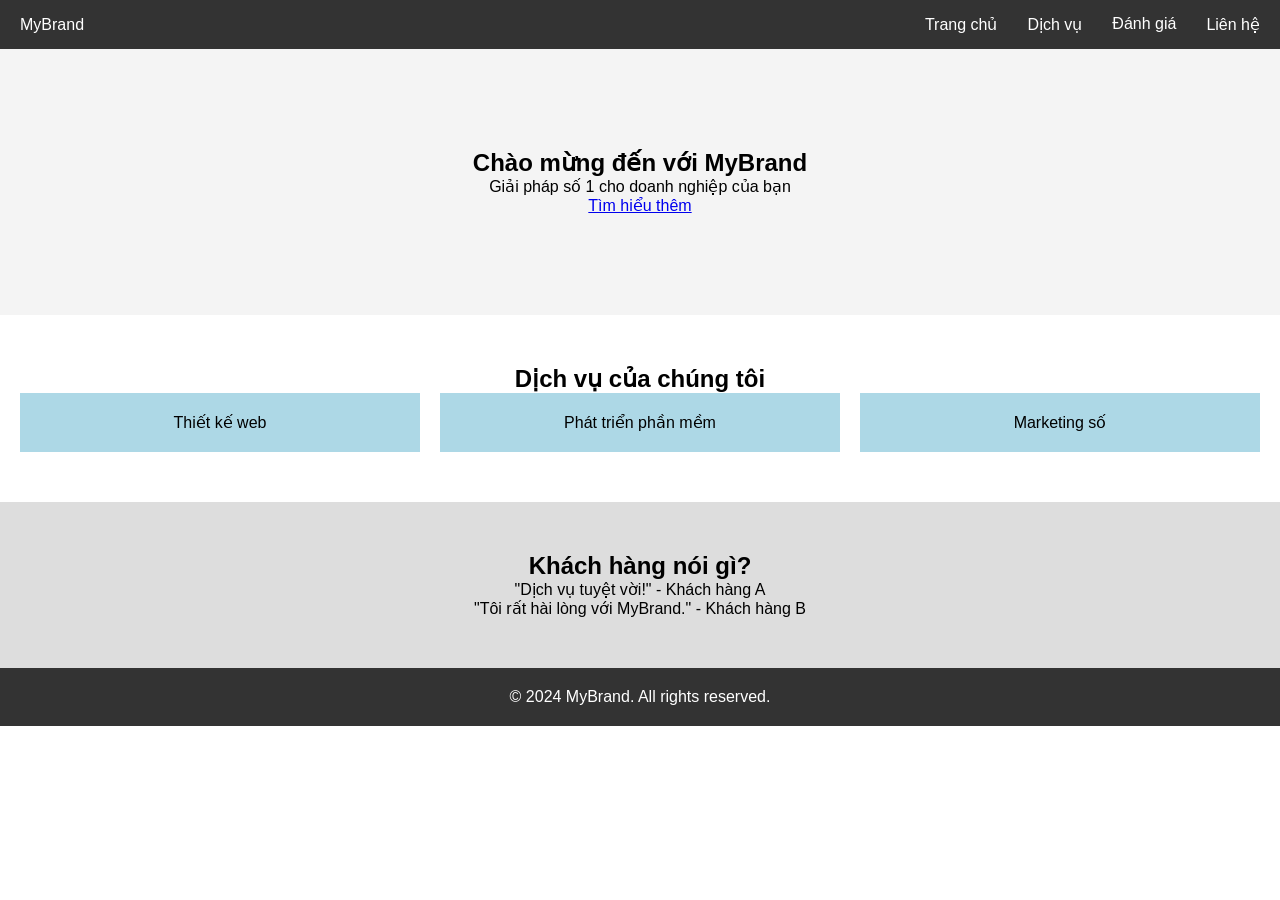
<file: BTH2-CSS-RWD/index.html>
<!DOCTYPE html>
<html lang="vi">
<head>
    <meta charset="UTF-8">
    <meta name="viewport" content="width=device-width, initial-scale=1.0">
    <title>Landing Page Responsive</title>
    <link rel="stylesheet" href="style.css">
</head>
<body>
    <header class="header">
        <div class="logo">MyBrand</div>
        <nav class="nav">
            <ul>
                <li><a href="#">Trang chủ</a></li>
                <li><a href="#">Dịch vụ</a></li>
                <li><a href="#">Đánh giá</a></li>
                <li><a href="#">Liên hệ</a></li>
            </ul>
        </nav>
    </header>

    <section class="hero">
        <h1>Chào mừng đến với MyBrand</h1>
        <p>Giải pháp số 1 cho doanh nghiệp của bạn</p>
        <a href="#services" class="btn">Tìm hiểu thêm</a>
    </section>

    <section id="services" class="services">
        <h2>Dịch vụ của chúng tôi</h2>
        <div class="service-container">
            <div class="service">Thiết kế web</div>
            <div class="service">Phát triển phần mềm</div>
            <div class="service">Marketing số</div>
        </div>
    </section>

    <section class="testimonials">
        <h2>Khách hàng nói gì?</h2>
        <div class="testimonial">"Dịch vụ tuyệt vời!" - Khách hàng A</div>
        <div class="testimonial">"Tôi rất hài lòng với MyBrand." - Khách hàng B</div>
    </section>

    <footer class="footer">
        <p>&copy; 2024 MyBrand. All rights reserved.</p>
    </footer>
</body>
</html>
</file>
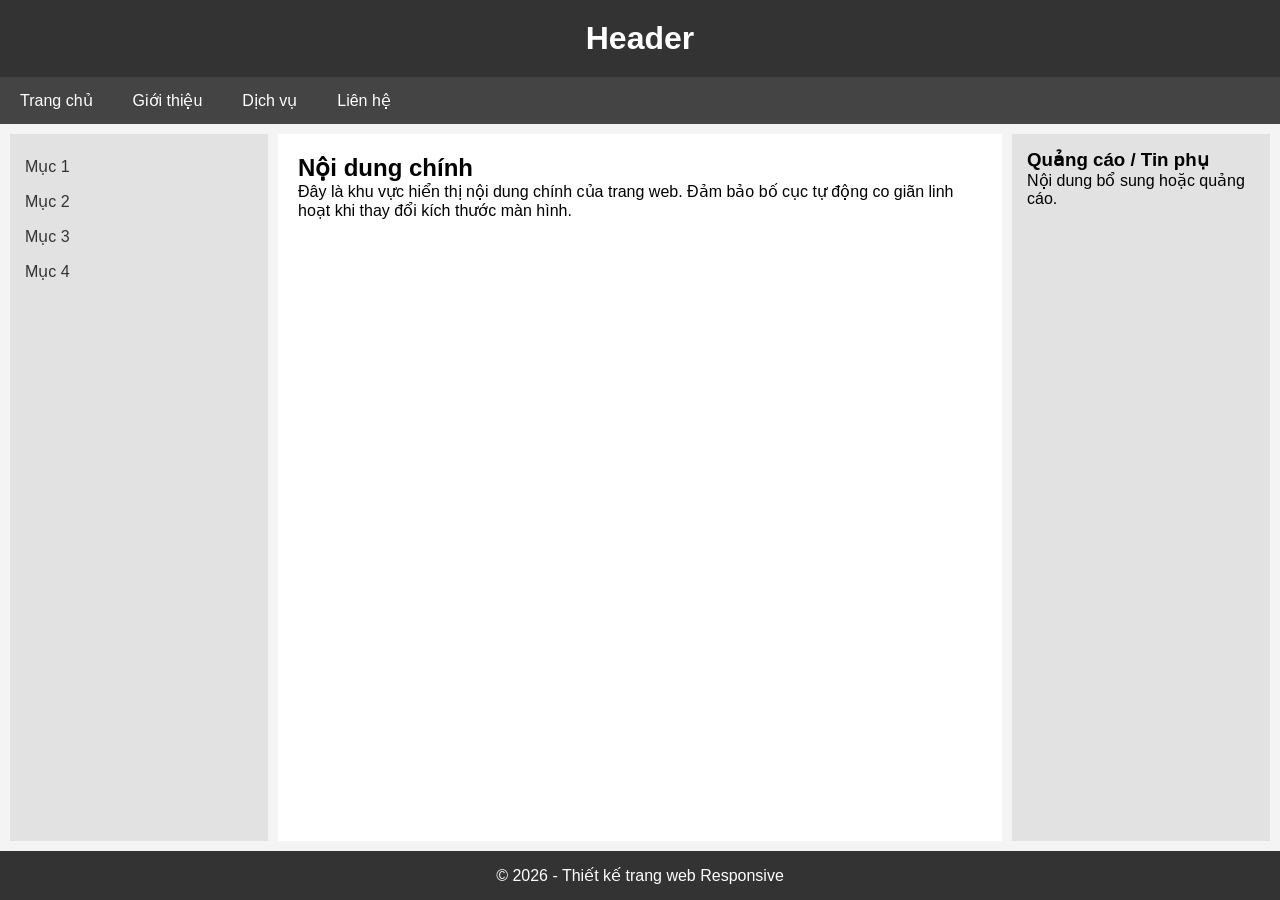
<file: BTH3-CSS-RWD/index.html>
<!DOCTYPE html>
<html lang="vi">
<head>
    <meta charset="UTF-8">
    <meta name="viewport" content="width=device-width, initial-scale=1.0">
    <title>Bài tập Tạo layout với RWD</title>
    <link rel="stylesheet" href="style.css">
</head>
<body>

    <header class="header">
        <h1>Header</h1>
    </header>

    <nav class="navbar">
        <a href="#">Trang chủ</a>
        <a href="#">Giới thiệu</a>
        <a href="#">Dịch vụ</a>
        <a href="#">Liên hệ</a>
    </nav>

    <div class="container">
        <aside class="sidebar">
            <ul>
                <li><a href="#">Mục 1</a></li>
                <li><a href="#">Mục 2</a></li>
                <li><a href="#">Mục 3</a></li>
                <li><a href="#">Mục 4</a></li>
            </ul>
        </aside>

        <main class="content">
            <h2>Nội dung chính</h2>
            <p>Đây là khu vực hiển thị nội dung chính của trang web. Đảm bảo bố cục tự động co giãn linh hoạt khi thay đổi kích thước màn hình.</p>
        </main>

        <aside class="extra">
            <h3>Quảng cáo / Tin phụ</h3>
            <p>Nội dung bổ sung hoặc quảng cáo.</p>
        </aside>
    </div>

    <footer class="footer">
        <p>&copy; 2026 - Thiết kế trang web Responsive</p>
    </footer>

</body>
</html>
</file>
<file: BTH2-CSS-RWD/style.css>
* {
    margin: 0;
    padding: 0;
    box-sizing: border-box;
}

body {
    font-family: Arial, sans-serif;
}

.header {
    display: flex;
    justify-content: space-between;
    align-items: center;
    background-color: #333;
    padding: 15px 20px;
    color: white;
}

.nav ul {
    list-style: none;
    display: flex;
    gap: 30px;
}

.nav ul li a {
    text-decoration: none;
    color: white;
}

.hero {
    text-align: center;
    padding: 100px 20px;
    background-color: #f4f4f4;
}

.services {
    text-align: center;
    padding: 50px 20px;
}

.service-container {
    display: flex;
    flex-wrap: wrap;
    justify-content: space-around;
    gap: 20px;
}

.service {
    flex: 1;
    min-width: 250px;
    background-color: lightblue;
    padding: 20px;
}

.testimonials {
    text-align: center;
    padding: 50px 20px;
    background-color: #ddd;
}

.footer {
    text-align: center;
    padding: 20px;
    background-color: #333;
    color: white;
}

@media (max-width: 768px) {
    .nav ul {
        display: none;
    }

    .hero {
        padding: 60px 20px;
    }

    .service-container {
        flex-direction: column;
    }

    .service {
        width: 100%;
    }

    .services,
    .testimonials {
        padding: 40px 20px;
    }
}
</file>
<file: BTH3-CSS-RWD/style.css>
* {
    box-sizing: border-box;
    margin: 0;
    padding: 0;
    font-family: Arial, sans-serif;
}

body {
    display: flex;
    flex-direction: column;
    min-height: 100vh;
    background-color: #f4f4f4;
}

.header {
    background-color: #333;
    color: #fff;
    text-align: center;
    padding: 20px;
}

.navbar {
    display: flex;
    background-color: #444;
}

.navbar a {
    color: white;
    padding: 14px 20px;
    text-decoration: none;
    text-align: center;
}

.navbar a:hover {
    background-color: #ddd;
    color: black;
}

.container {
    display: flex;
    flex: 1;
    padding: 10px;
    gap: 10px;
}

.sidebar {
    flex: 1;
    background-color: #e2e2e2;
    padding: 15px;
}

.sidebar ul {
    list-style-type: none;
}

.sidebar ul li a {
    text-decoration: none;
    color: #333;
    display: block;
    padding: 8px 0;
}

.content {
    flex: 3;
    background-color: #ffffff;
    padding: 20px;
}

.extra {
    flex: 1;
    background-color: #e2e2e2;
    padding: 15px;
}

/* Footer */
.footer {
    background-color: #333;
    color: white;
    text-align: center;
    padding: 15px;
}

@media screen and (max-width: 768px) {
    .container {
        flex-wrap: wrap;
    }
    
    .sidebar {
        flex: 1 1 100%;
    }
    
    .content {
        flex: 1 1 65%;
    }
    
    .extra {
        flex: 1 1 30%;
    }
}

@media screen and (max-width: 600px) {
    .navbar {
        flex-direction: column;
    }

    .container {
        flex-direction: column;
    }

    .sidebar, .content, .extra {
        flex: 1 1 100%;
    }
}
</file>
